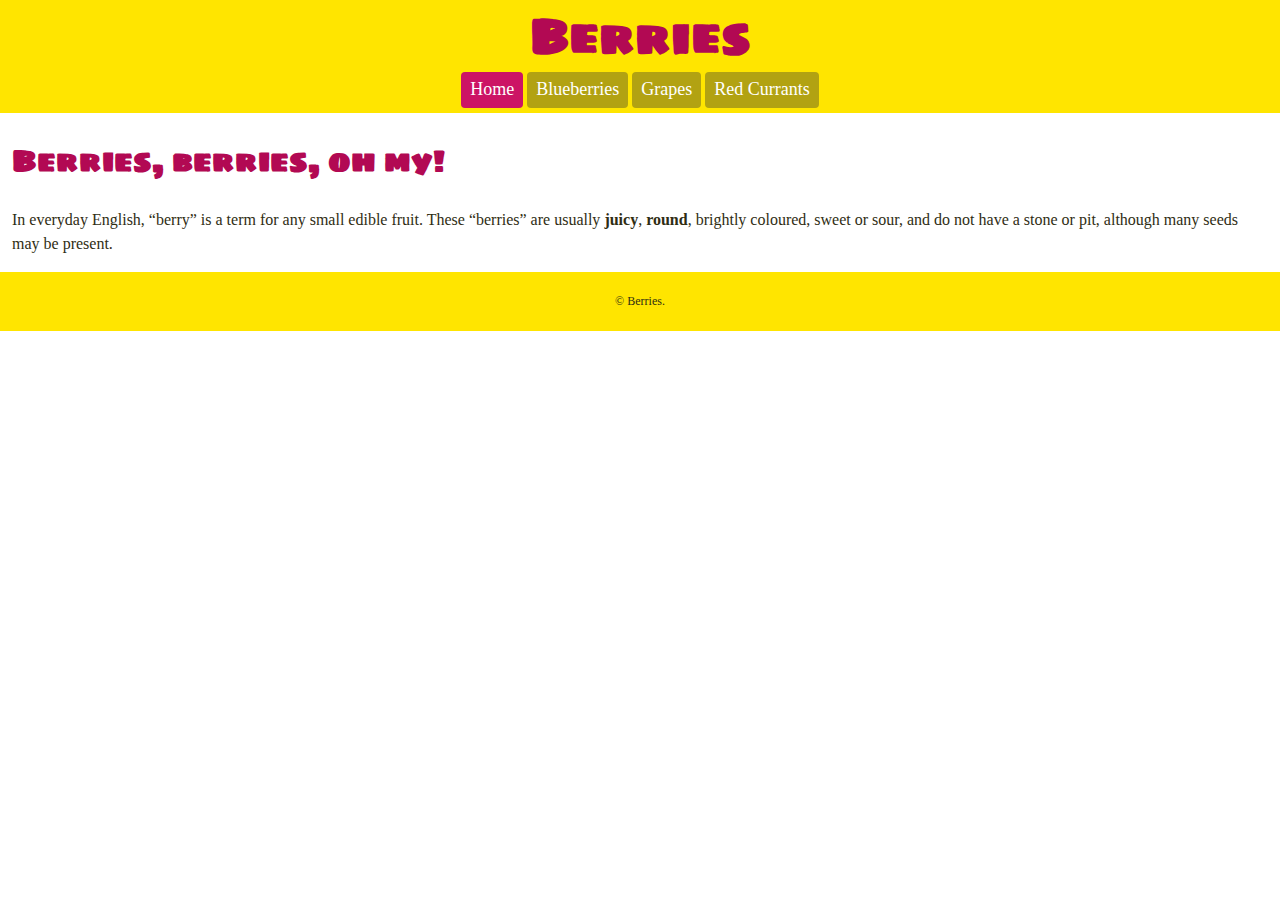
<file: index.html>
<!DOCTYPE html>
<html lang="en-ca">
<head>
  <meta charset="utf-8">
  <title>Berries</title>
  <meta name="viewport" content="berries">
  <link href="css/main.css" rel="stylesheet">
  <link href="https://fonts.googleapis.com/css?family=Sigmar+One" rel="stylesheet">
</head>
<body>

  <main>
    <header>
      <h1>Berries</h1>
      <nav>
        <ul>
          <li><a class="btn current" href="index.html">Home</a></li>
          <li><a class="btn" href="blueberries.html">Blueberries</a></li>
          <li><a class="btn" href="grapes.html">Grapes</a></li>
          <li><a class="btn" href="red-currants.html">Red Currants</a></li>
        </ul>
      </nav>
    </header>

    <section>
      <h2>Berries, berries, oh my!</h2>
      <p>In everyday English, “berry” is a term for any small edible fruit. These “berries” are usually <b>juicy</b>, <b>round</b>, brightly coloured, sweet or sour, and do not have a stone or pit, although many seeds may be present.</p>
    </section>

    <footer>
      <p><small>© Berries.</small></p>
    </footer>
  </main>
</body>
</html>
</file>
<file: css/main.css>
html {
  font-family: "Sigmar One", sans-serif;
  color: #2f2d13;
  box-sizing: border-box;
  line-height: 1.5;
}

*, *::before, *::after {
  box-sizing: inherit;
}

body {
  margin: 0;
}

section {
  padding: 0 .75em;
}

header {
  background-color: #ffe500;
}

h1 {
  text-align: center;
  color: #b20953;
  margin: 0;
  padding: 0 .75em;
  font-size: 3rem;
}

nav {
  text-align: center;
  font-family: Georgia;
  margin: 0;
  padding: 0 0 .3em;
}

h2 {
  color: #b20953;
  font-size: 1.875rem;
}

img {
  display: block;
  width: 100%;
}

p {
  font-family: Georgia;
  line-height: 1.5;
}

footer {
  background-color: #ffe500;
  text-align: center;
  font-family: Georgia;
  padding: .3em .5em;
  font-size: .9rem;
}

nav ul {
  margin: 0;
  padding: 0;
  list-style-type: none;
}

nav li {
  display: inline-block;
}

.btn {
  background-color: #b2a212;
  font-size: 1.125rem;
  text-decoration: none;
  display: inline-block;
  color: #fff;
  border-radius: 4px;
  padding: .2em .5em .3em;
  list-style-type: none;
}

.current {
  background-color: #cc1465;
  border-radius: 4px;
}

a:hover {
  background-color: #cc1465;
  color: #fff;
}
</file>
